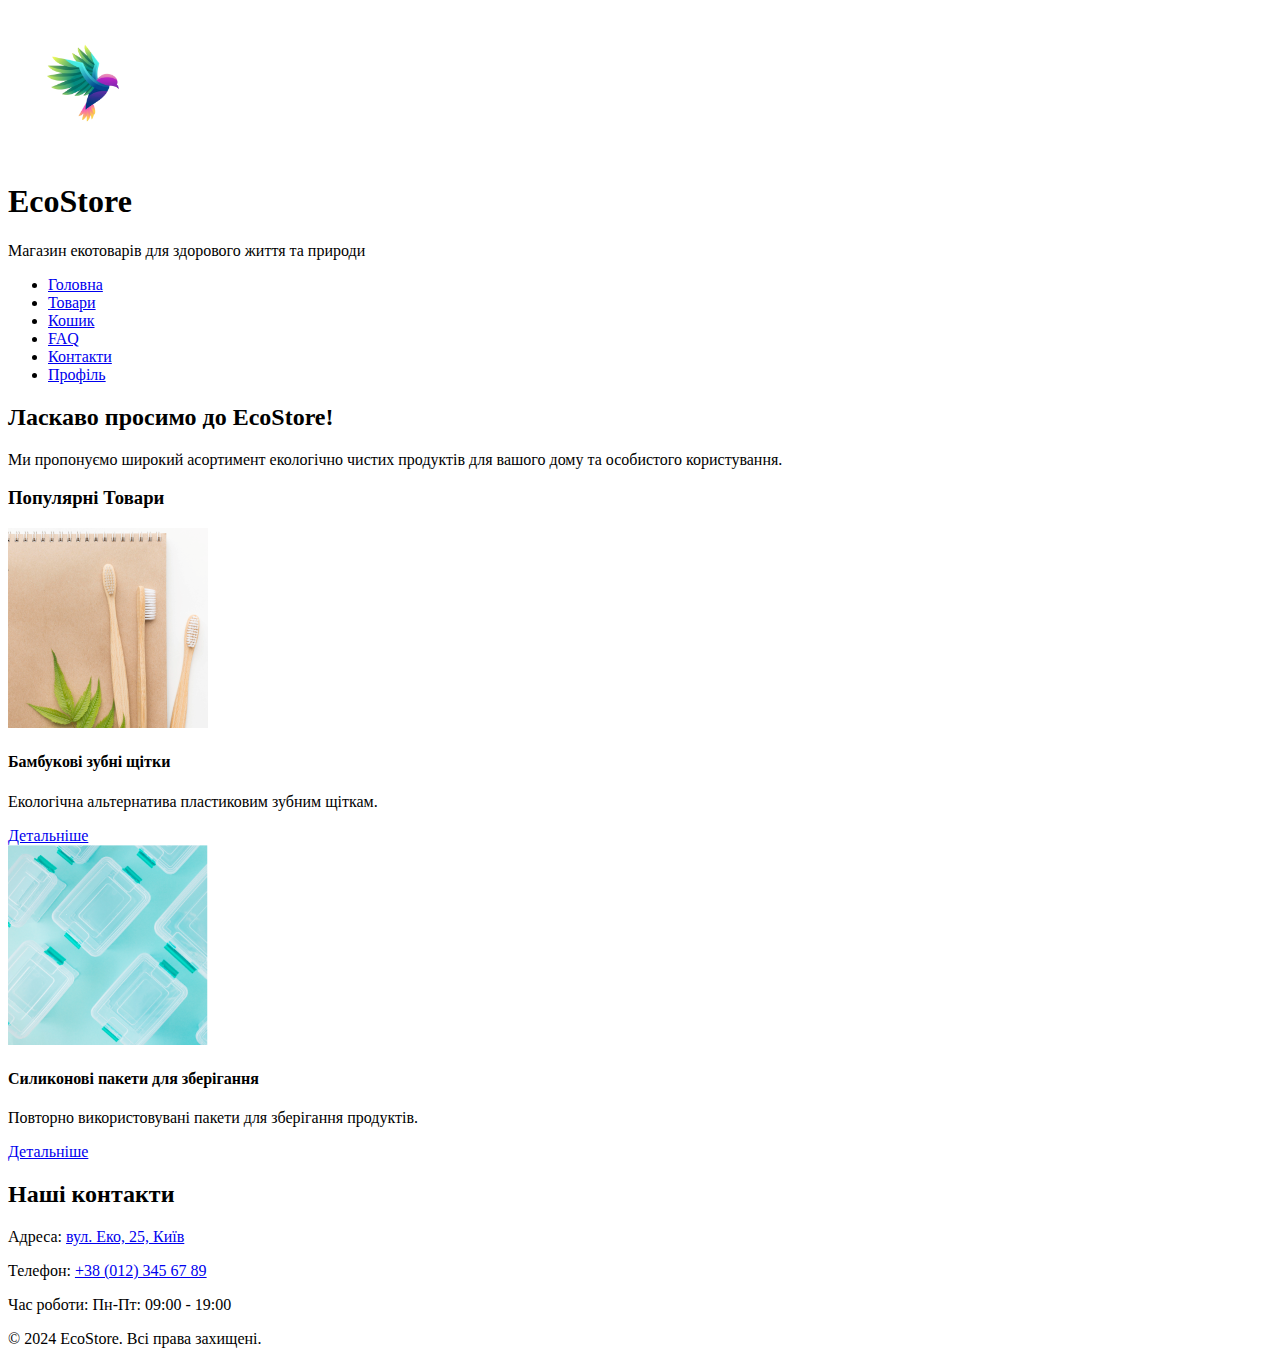
<file: shop/index.html>
<!DOCTYPE html>
<html lang="uk">
<head>
    <meta charset="UTF-8">
    <title>EcoStore - Головна</title>
    <meta name="description" content="EcoStore - Магазин екотоварів для здорового життя та природи. Широкий асортимент екологічно чистих продуктів для вашого дому та особистого користування.">
</head>
<body>
<header>
    <div class="logo">
        <!-- Використання правильного відносного шляху -->
        <img src="../images/main/ecoLogo.png" alt="EcoStore - Логотип" width="150">
        <h1>EcoStore</h1>
        <p>Магазин екотоварів для здорового життя та природи</p>
    </div>
    <nav>
        <ul>
            <li><a href="index.html">Головна</a></li>
            <li><a href="products.html">Товари</a></li>
            <li><a href="cart.html">Кошик</a></li>
            <li><a href="faq.html">FAQ</a></li>
            <li><a href="contacts.html">Контакти</a></li>
            <li><a href="profile.html">Профіль</a></li>
        </ul>
    </nav>
</header>

<main>
    <section>
        <h2>Ласкаво просимо до EcoStore!</h2>
        <p>Ми пропонуємо широкий асортимент екологічно чистих продуктів для вашого дому та особистого користування.</p>
    </section>

    <section>
        <h3>Популярні Товари</h3>
        <article>
            <!-- Використання правильного відносного шляху -->
            <img src="../images/products/product1.png" alt="Бамбукові зубні щітки" width="200">
            <h4>Бамбукові зубні щітки</h4>
            <p>Екологічна альтернатива пластиковим зубним щіткам.</p>
            <a href="product.html">Детальніше</a>
        </article>

        <article>
            <img src="../images/products/product2.png" alt="Силиконові пакети для зберігання" width="200">
            <h4>Силиконові пакети для зберігання</h4>
            <p>Повторно використовувані пакети для зберігання продуктів.</p>
            <a href="product.html">Детальніше</a>
        </article>

        <!-- Додайте більше товарів за необхідності -->
    </section>
</main>

<footer>
    <section>
        <h2>Наші контакти</h2>
        <p>Адреса: <a href="https://maps.app.goo.gl/yourStoreLocation">вул. Еко, 25, Київ</a></p>
        <p>Телефон: <a href="tel:+380123456789">+38 (012) 345 67 89</a></p>
        <p>Час роботи: Пн-Пт: 09:00 - 19:00</p>
    </section>
    <p>&copy; 2024 EcoStore. Всі права захищені.</p>
</footer>
</body>
</html>
</file>
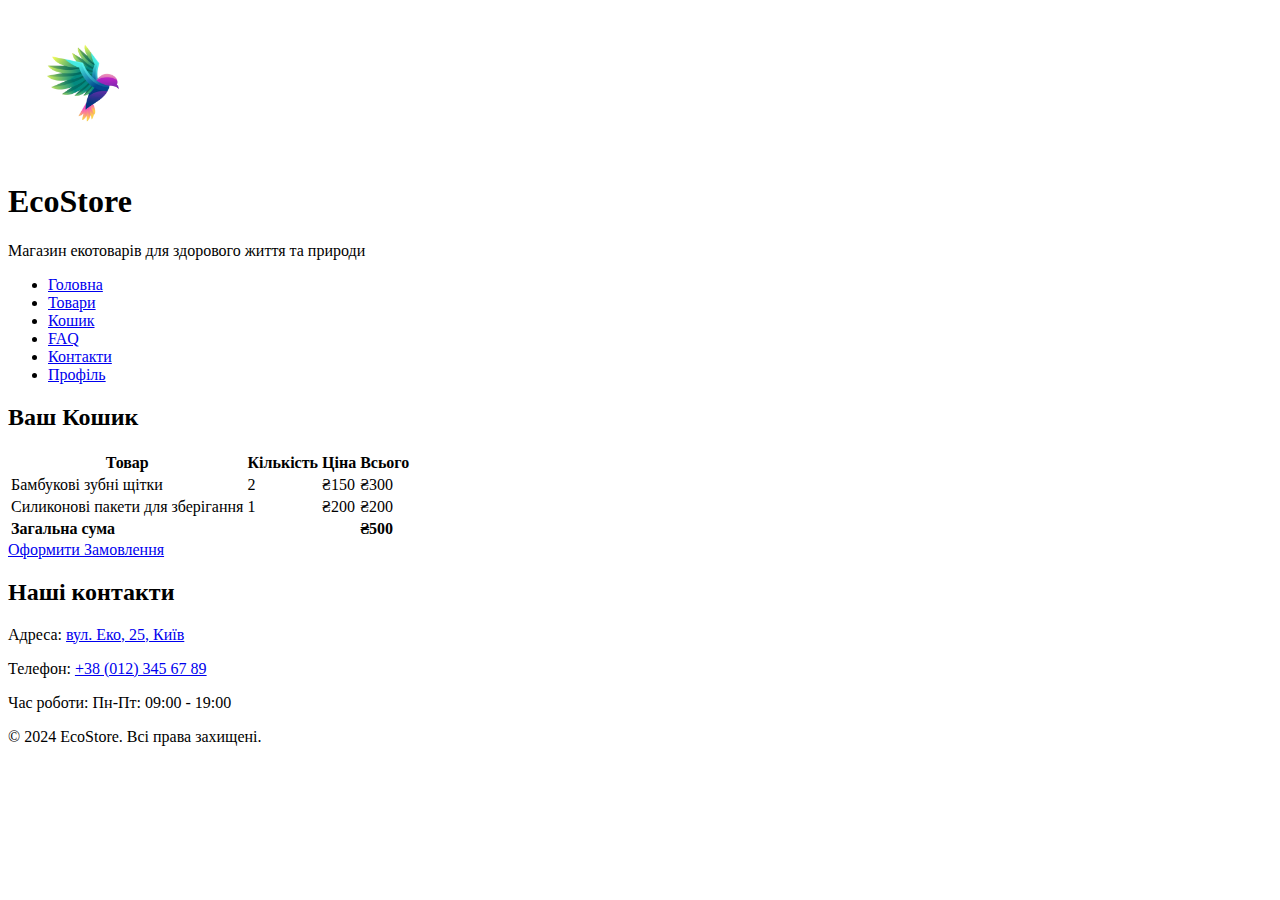
<file: shop/cart.html>
<!DOCTYPE html>
<html lang="uk">
<head>
    <meta charset="UTF-8">
    <title>Кошик - EcoStore</title>
    <meta name="description" content="Ваш кошик в EcoStore. Перегляньте товари, які ви додали до кошика, та оформіть замовлення.">
</head>
<body>
<header>
    <div class="logo">
        <img src="../images/main/ecoLogo.png" alt="EcoStore - Логотип" width="150">
        <h1>EcoStore</h1>
        <p>Магазин екотоварів для здорового життя та природи</p>
    </div>
    <nav>
        <ul>
            <li><a href="index.html">Головна</a></li>
            <li><a href="products.html">Товари</a></li>
            <li><a href="cart.html">Кошик</a></li>
            <li><a href="faq.html">FAQ</a></li>
            <li><a href="contacts.html">Контакти</a></li>
            <li><a href="profile.html">Профіль</a></li>
        </ul>
    </nav>
</header>

<main>
    <section>
        <h2>Ваш Кошик</h2>
        <table>
            <thead>
            <tr>
                <th>Товар</th>
                <th>Кількість</th>
                <th>Ціна</th>
                <th>Всього</th>
            </tr>
            </thead>
            <tbody>
            <tr>
                <td>Бамбукові зубні щітки</td>
                <td>2</td>
                <td>₴150</td>
                <td>₴300</td>
            </tr>
            <tr>
                <td>Силиконові пакети для зберігання</td>
                <td>1</td>
                <td>₴200</td>
                <td>₴200</td>
            </tr>
            <!-- Додайте більше товарів за необхідності -->
            </tbody>
            <tfoot>
            <tr>
                <td colspan="3"><strong>Загальна сума</strong></td>
                <td><strong>₴500</strong></td>
            </tr>
            </tfoot>
        </table>
        <a href="checkout.html">Оформити Замовлення</a>
    </section>
</main>

<footer>
    <section>
        <h2>Наші контакти</h2>
        <p>Адреса: <a href="https://maps.app.goo.gl/yourStoreLocation">вул. Еко, 25, Київ</a></p>
        <p>Телефон: <a href="tel:+380123456789">+38 (012) 345 67 89</a></p>
        <p>Час роботи: Пн-Пт: 09:00 - 19:00</p>
    </section>
    <p>&copy; 2024 EcoStore. Всі права захищені.</p>
</footer>
</body>
</html>
</file>
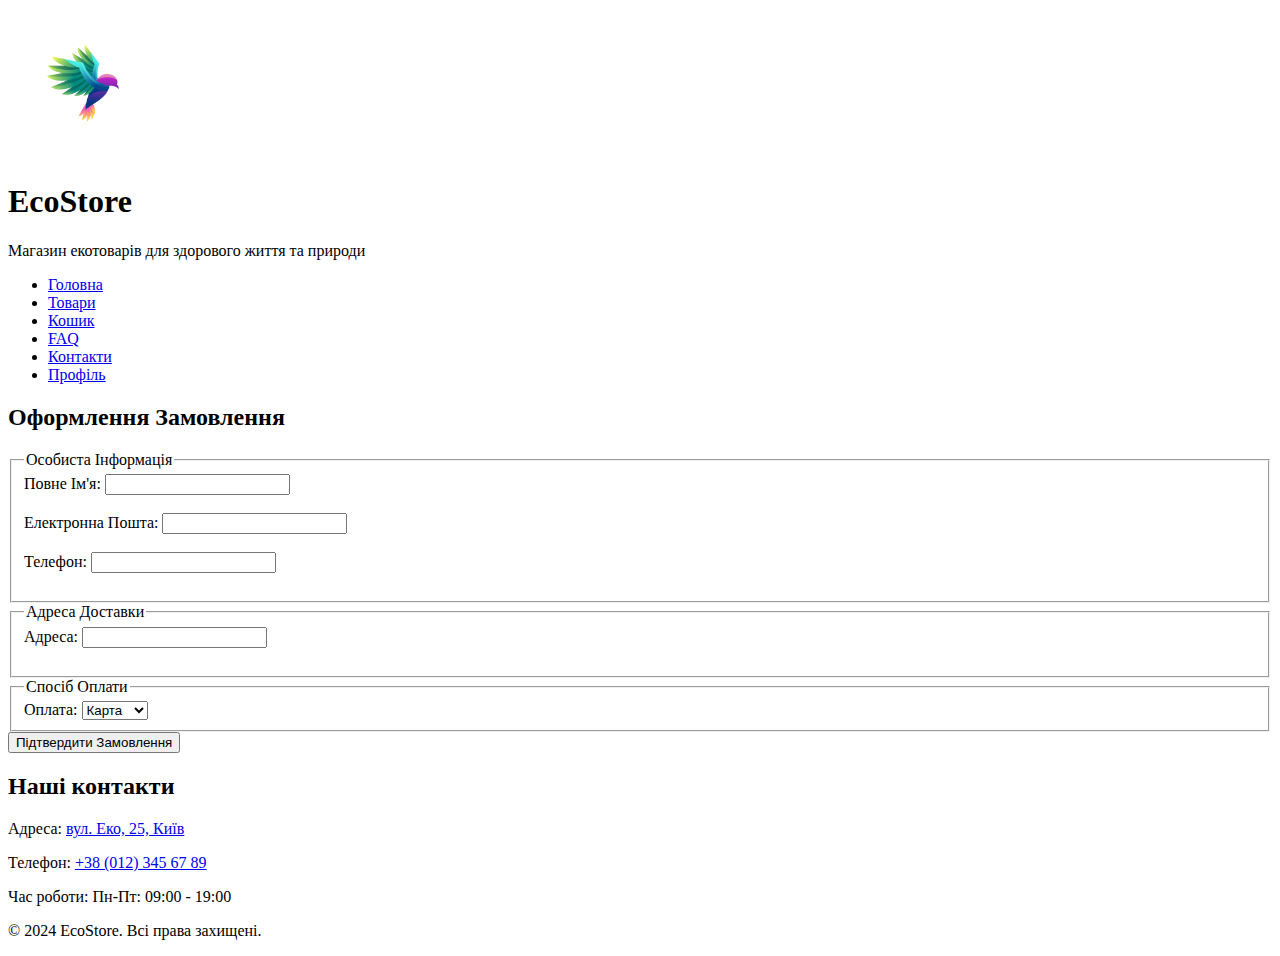
<file: shop/checkout.html>
<!DOCTYPE html>
<html lang="uk">
<head>
    <meta charset="UTF-8">
    <title>Оформлення Замовлення - EcoStore</title>
    <meta name="description" content="Оформіть ваше замовлення в EcoStore. Заповніть форму для доставки та оплати ваших екологічних товарів.">
</head>
<body>
<header>
    <div class="logo">
        <img src="../images/main/ecoLogo.png" alt="EcoStore - Логотип" width="150">
        <h1>EcoStore</h1>
        <p>Магазин екотоварів для здорового життя та природи</p>
    </div>
    <nav>
        <ul>
            <li><a href="index.html">Головна</a></li>
            <li><a href="products.html">Товари</a></li>
            <li><a href="cart.html">Кошик</a></li>
            <li><a href="faq.html">FAQ</a></li>
            <li><a href="contacts.html">Контакти</a></li>
            <li><a href="profile.html">Профіль</a></li>
        </ul>
    </nav>
</header>

<main>
    <section>
        <h2>Оформлення Замовлення</h2>
        <form action="confirmation.html" method="post">
            <fieldset>
                <legend>Особиста Інформація</legend>
                <label for="fullName">Повне Ім'я:</label>
                <input type="text" id="fullName" name="fullName" required><br><br>

                <label for="email">Електронна Пошта:</label>
                <input type="email" id="email" name="email" required><br><br>

                <label for="phone">Телефон:</label>
                <input type="tel" id="phone" name="phone" required><br><br>
            </fieldset>

            <fieldset>
                <legend>Адреса Доставки</legend>
                <label for="address">Адреса:</label>
                <input type="text" id="address" name="address" required><br><br>
            </fieldset>

            <fieldset>
                <legend>Спосіб Оплати</legend>
                <label for="payment">Оплата:</label>
                <select id="payment" name="payment" required>
                    <option value="card">Карта</option>
                    <option value="cash">Готівка</option>
                    <option value="paypal">PayPal</option>
                </select>
            </fieldset>

            <button type="submit">Підтвердити Замовлення</button>
        </form>
    </section>
</main>

<footer>
    <section>
        <h2>Наші контакти</h2>
        <p>Адреса: <a href="https://maps.app.goo.gl/yourStoreLocation">вул. Еко, 25, Київ</a></p>
        <p>Телефон: <a href="tel:+380123456789">+38 (012) 345 67 89</a></p>
        <p>Час роботи: Пн-Пт: 09:00 - 19:00</p>
    </section>
    <p>&copy; 2024 EcoStore. Всі права захищені.</p>
</footer>
</body>
</html>
</file>
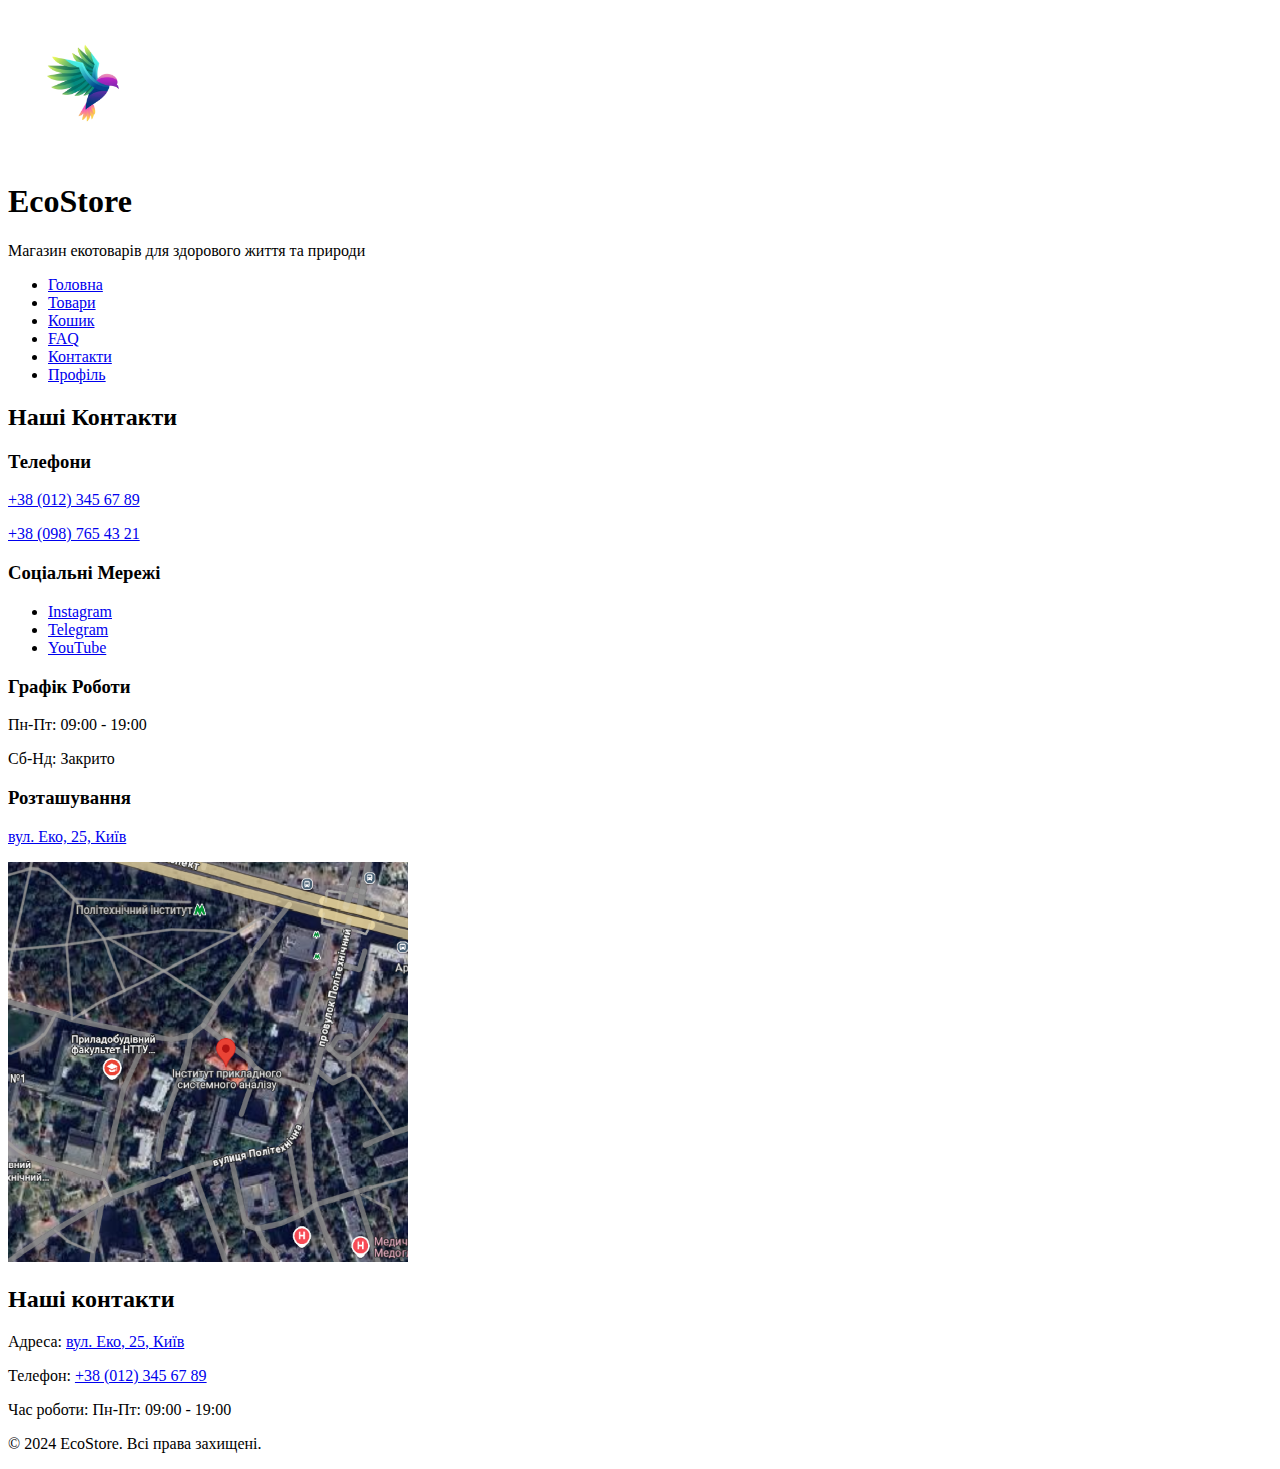
<file: shop/contacts.html>
<!DOCTYPE html>
<html lang="uk">
<head>
    <meta charset="UTF-8">
    <title>Контакти - EcoStore</title>
    <meta name="description" content="Зв'яжіться з EcoStore. Дізнайтеся нашу адресу, телефони та години роботи.">
</head>
<body>
<header>
    <div class="logo">
        <img src="../images/main/ecoLogo.png" alt="EcoStore - Логотип" width="150">
        <h1>EcoStore</h1>
        <p>Магазин екотоварів для здорового життя та природи</p>
    </div>
    <nav>
        <ul>
            <li><a href="index.html">Головна</a></li>
            <li><a href="products.html">Товари</a></li>
            <li><a href="cart.html">Кошик</a></li>
            <li><a href="faq.html">FAQ</a></li>
            <li><a href="contacts.html">Контакти</a></li>
            <li><a href="profile.html">Профіль</a></li>
        </ul>
    </nav>
</header>

<main>
    <section>
        <h2>Наші Контакти</h2>
        <article>
            <h3>Телефони</h3>
            <p><a href="tel:+380123456789">+38 (012) 345 67 89</a></p>
            <p><a href="tel:+380987654321">+38 (098) 765 43 21</a></p>
        </article>

        <article>
            <h3>Соціальні Мережі</h3>
            <ul>
                <li><a href="https://instagram.com/yourstore" target="_blank">Instagram</a></li>
                <li><a href="https://telegram.me/yourstore" target="_blank">Telegram</a></li>
                <li><a href="https://youtube.com/yourstore" target="_blank">YouTube</a></li>
            </ul>
        </article>

        <article>
            <h3>Графік Роботи</h3>
            <p>Пн-Пт: 09:00 - 19:00</p>
            <p>Сб-Нд: Закрито</p>
        </article>

        <article>
            <h3>Розташування</h3>
            <p><a href="https://maps.app.goo.gl/yourStoreLocation">вул. Еко, 25, Київ</a></p>
            <img src="../images/contacts/map.png" alt="Мапа Розташування EcoStore" width="400">
        </article>
    </section>
</main>

<footer>
    <section>
        <h2>Наші контакти</h2>
        <p>Адреса: <a href="https://maps.app.goo.gl/yourStoreLocation">вул. Еко, 25, Київ</a></p>
        <p>Телефон: <a href="tel:+380123456789">+38 (012) 345 67 89</a></p>
        <p>Час роботи: Пн-Пт: 09:00 - 19:00</p>
    </section>
    <p>&copy; 2024 EcoStore. Всі права захищені.</p>
</footer>
</body>
</html>
</file>
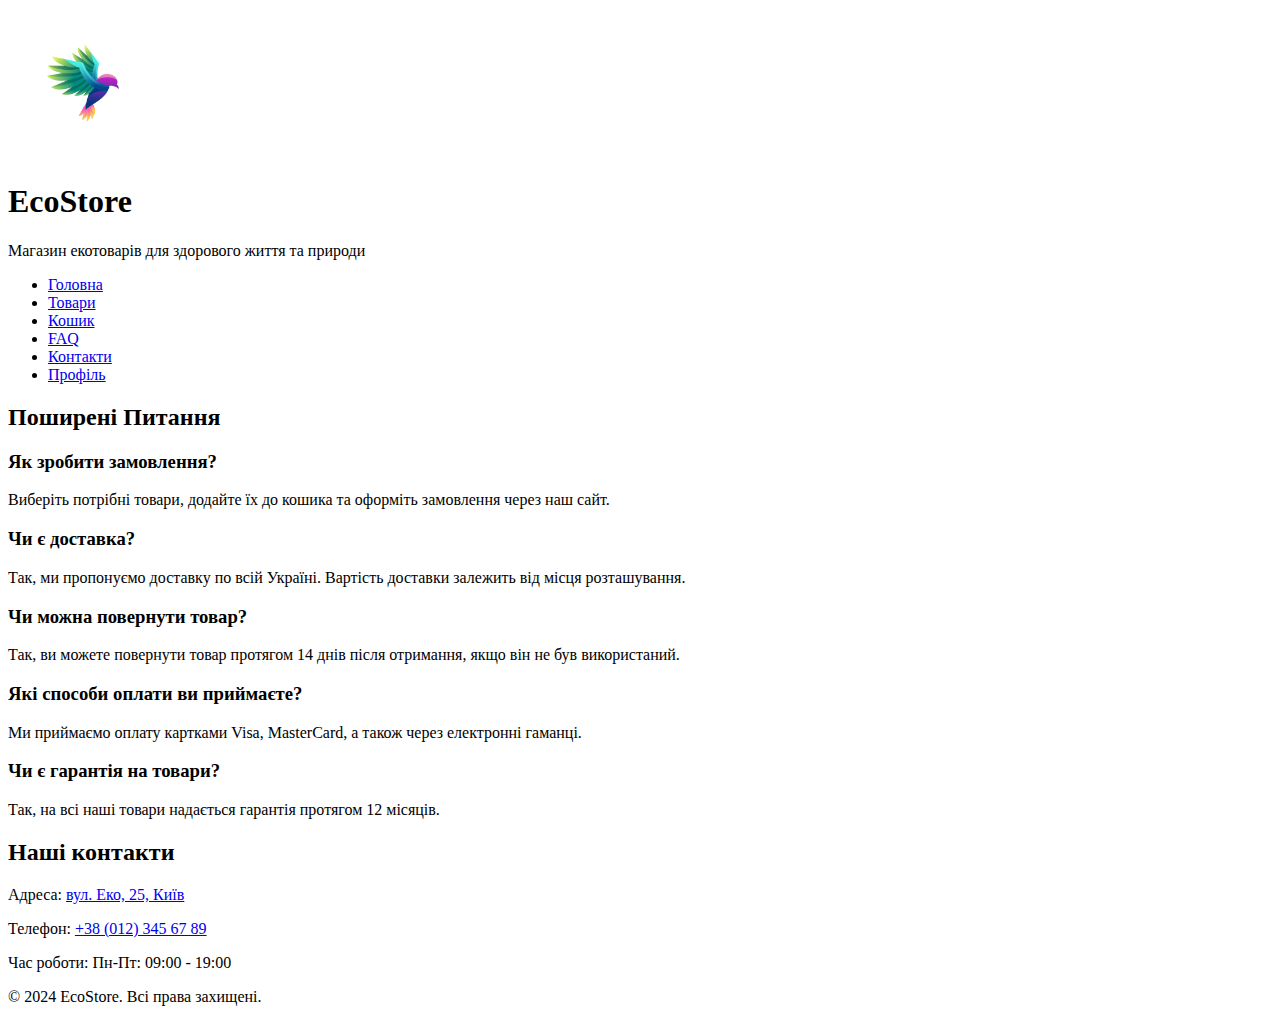
<file: shop/faq.html>
<!DOCTYPE html>
<html lang="uk">
<head>
    <meta charset="UTF-8">
    <title>FAQ - EcoStore</title>
    <meta name="description" content="Поширені питання та відповіді від EcoStore. Дізнайтеся більше про наші товари, доставку та політику повернення.">
</head>
<body>
<header>
    <div class="logo">
        <img src="../images/main/ecoLogo.png" alt="EcoStore - Логотип" width="150">
        <h1>EcoStore</h1>
        <p>Магазин екотоварів для здорового життя та природи</p>
    </div>
    <nav>
        <ul>
            <li><a href="index.html">Головна</a></li>
            <li><a href="products.html">Товари</a></li>
            <li><a href="cart.html">Кошик</a></li>
            <li><a href="faq.html">FAQ</a></li>
            <li><a href="contacts.html">Контакти</a></li>
            <li><a href="profile.html">Профіль</a></li>
        </ul>
    </nav>
</header>

<main>
    <section>
        <h2>Поширені Питання</h2>
        <article>
            <h3>Як зробити замовлення?</h3>
            <p>Виберіть потрібні товари, додайте їх до кошика та оформіть замовлення через наш сайт.</p>
        </article>
        <article>
            <h3>Чи є доставка?</h3>
            <p>Так, ми пропонуємо доставку по всій Україні. Вартість доставки залежить від місця розташування.</p>
        </article>
        <article>
            <h3>Чи можна повернути товар?</h3>
            <p>Так, ви можете повернути товар протягом 14 днів після отримання, якщо він не був використаний.</p>
        </article>
        <article>
            <h3>Які способи оплати ви приймаєте?</h3>
            <p>Ми приймаємо оплату картками Visa, MasterCard, а також через електронні гаманці.</p>
        </article>
        <article>
            <h3>Чи є гарантія на товари?</h3>
            <p>Так, на всі наші товари надається гарантія протягом 12 місяців.</p>
        </article>
        <!-- Додайте більше питань за необхідності -->
    </section>
</main>

<footer>
    <section>
        <h2>Наші контакти</h2>
        <p>Адреса: <a href="https://maps.app.goo.gl/yourStoreLocation">вул. Еко, 25, Київ</a></p>
        <p>Телефон: <a href="tel:+380123456789">+38 (012) 345 67 89</a></p>
        <p>Час роботи: Пн-Пт: 09:00 - 19:00</p>
    </section>
    <p>&copy; 2024 EcoStore. Всі права захищені.</p>
</footer>
</body>
</html>
</file>
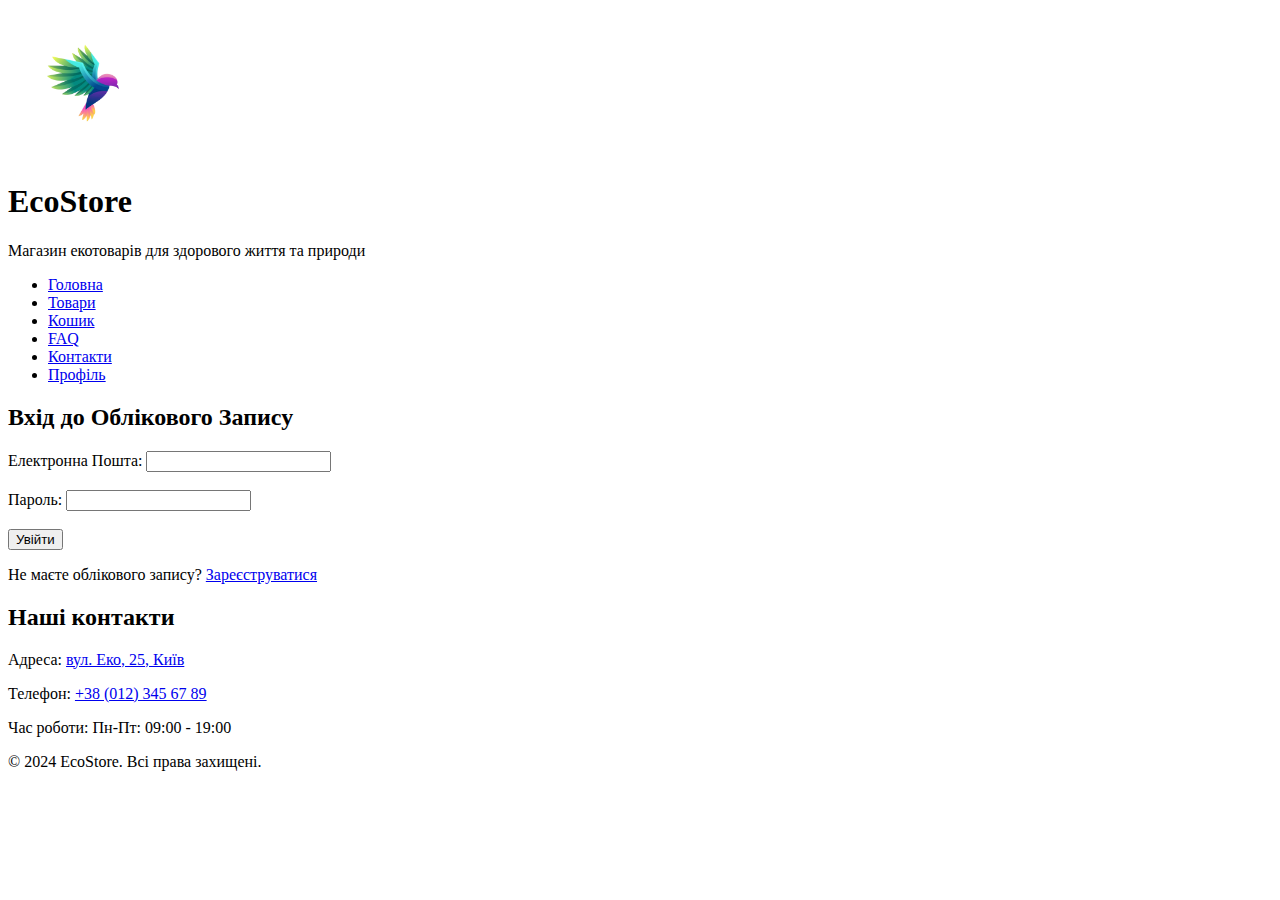
<file: shop/login.html>
<!DOCTYPE html>
<html lang="uk">
<head>
    <meta charset="UTF-8">
    <title>Вхід - EcoStore</title>
    <meta name="description" content="Увійдіть до вашого облікового запису в EcoStore, щоб керувати замовленнями та профілем.">
</head>
<body>
<header>
    <div class="logo">
        <img src="../images/main/ecoLogo.png" alt="EcoStore - Логотип" width="150">
        <h1>EcoStore</h1>
        <p>Магазин екотоварів для здорового життя та природи</p>
    </div>
    <nav>
        <ul>
            <li><a href="index.html">Головна</a></li>
            <li><a href="products.html">Товари</a></li>
            <li><a href="cart.html">Кошик</a></li>
            <li><a href="faq.html">FAQ</a></li>
            <li><a href="contacts.html">Контакти</a></li>
            <li><a href="profile.html">Профіль</a></li>
        </ul>
    </nav>
</header>

<main>
    <section>
        <h2>Вхід до Облікового Запису</h2>
        <form action="profile.html" method="post">
            <label for="email">Електронна Пошта:</label>
            <input type="email" id="email" name="email" required><br><br>

            <label for="password">Пароль:</label>
            <input type="password" id="password" name="password" required><br><br>

            <button type="submit">Увійти</button>
        </form>
        <p>Не маєте облікового запису? <a href="register.html">Зареєструватися</a></p>
    </section>
</main>

<footer>
    <section>
        <h2>Наші контакти</h2>
        <p>Адреса: <a href="https://maps.app.goo.gl/yourStoreLocation">вул. Еко, 25, Київ</a></p>
        <p>Телефон: <a href="tel:+380123456789">+38 (012) 345 67 89</a></p>
        <p>Час роботи: Пн-Пт: 09:00 - 19:00</p>
    </section>
    <p>&copy; 2024 EcoStore. Всі права захищені.</p>
</footer>
</body>
</html>
</file>
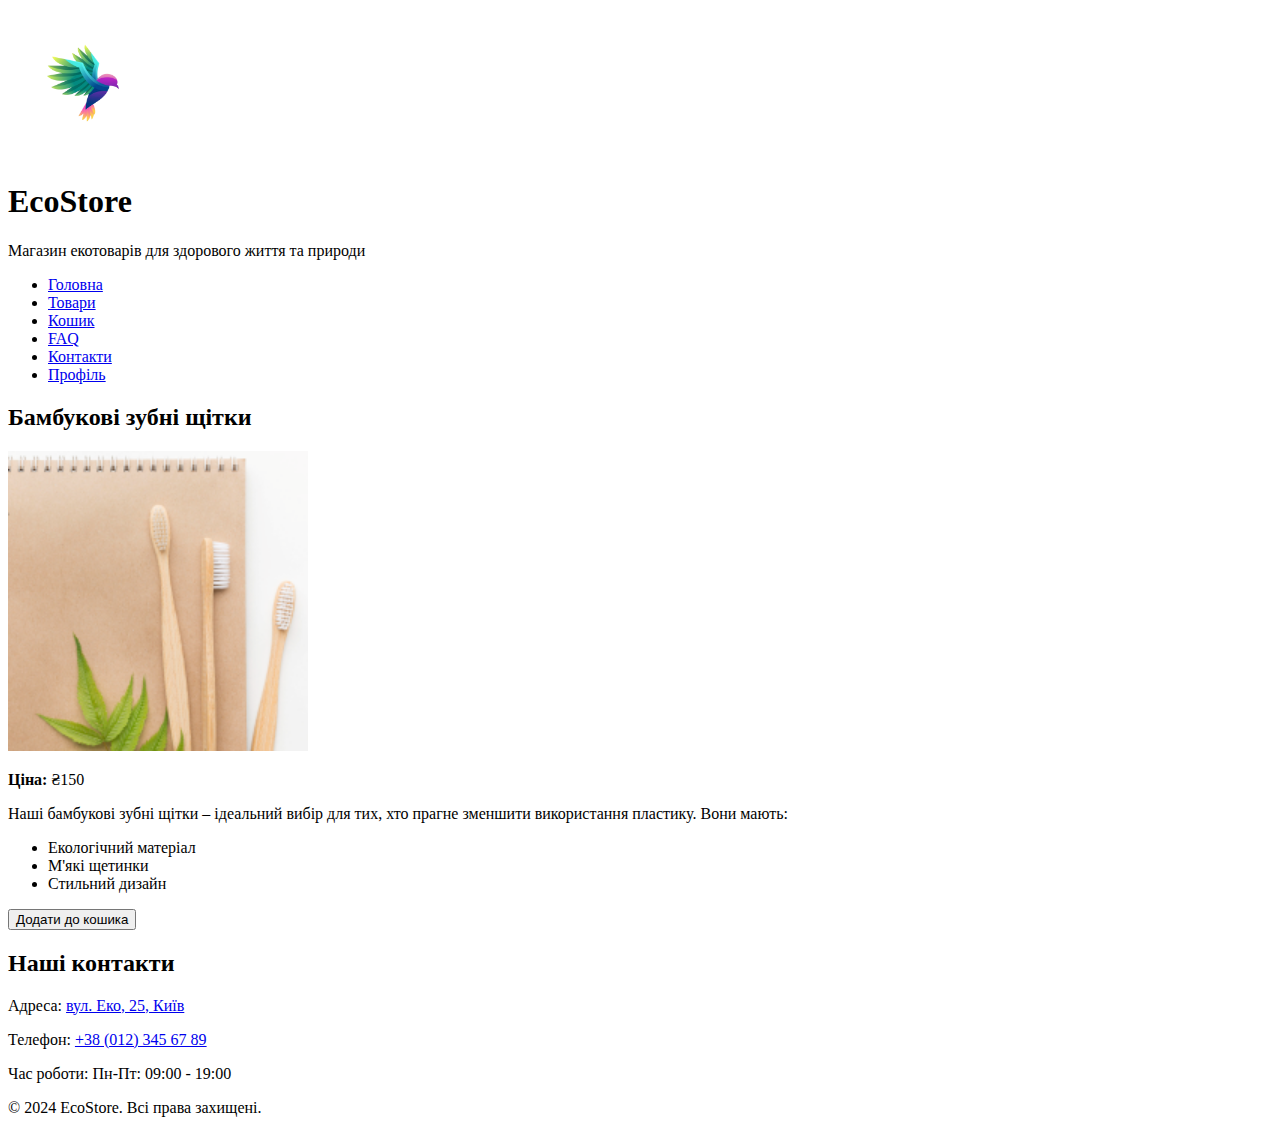
<file: shop/product.html>
<!DOCTYPE html>
<html lang="uk">
<head>
    <meta charset="UTF-8">
    <title>Бамбукові зубні щітки - EcoStore</title>
    <meta name="description" content="Бамбукові зубні щітки від EcoStore - екологічна альтернатива пластиковим зубним щіткам. Замовляйте зараз!">
</head>
<body>
<header>
    <div class="logo">
        <img src="../images/main/ecoLogo.png" alt="EcoStore - Логотип" width="150">
        <h1>EcoStore</h1>
        <p>Магазин екотоварів для здорового життя та природи</p>
    </div>
    <nav>
        <ul>
            <li><a href="index.html">Головна</a></li>
            <li><a href="products.html">Товари</a></li>
            <li><a href="cart.html">Кошик</a></li>
            <li><a href="faq.html">FAQ</a></li>
            <li><a href="contacts.html">Контакти</a></li>
            <li><a href="profile.html">Профіль</a></li>
        </ul>
    </nav>
</header>

<main>
    <section>
        <h2>Бамбукові зубні щітки</h2>
        <img src="../images/products/product1.png" alt="Бамбукові зубні щітки" width="300">
        <p><strong>Ціна:</strong> ₴150</p>
        <p>Наші бамбукові зубні щітки – ідеальний вибір для тих, хто прагне зменшити використання пластику. Вони мають:</p>
        <ul>
            <li>Екологічний матеріал</li>
            <li>М'які щетинки</li>
            <li>Стильний дизайн</li>
        </ul>
        <button>Додати до кошика</button>
    </section>
</main>

<footer>
    <section>
        <h2>Наші контакти</h2>
        <p>Адреса: <a href="https://maps.app.goo.gl/yourStoreLocation">вул. Еко, 25, Київ</a></p>
        <p>Телефон: <a href="tel:+380123456789">+38 (012) 345 67 89</a></p>
        <p>Час роботи: Пн-Пт: 09:00 - 19:00</p>
    </section>
    <p>&copy; 2024 EcoStore. Всі права захищені.</p>
</footer>
</body>
</html>
</file>
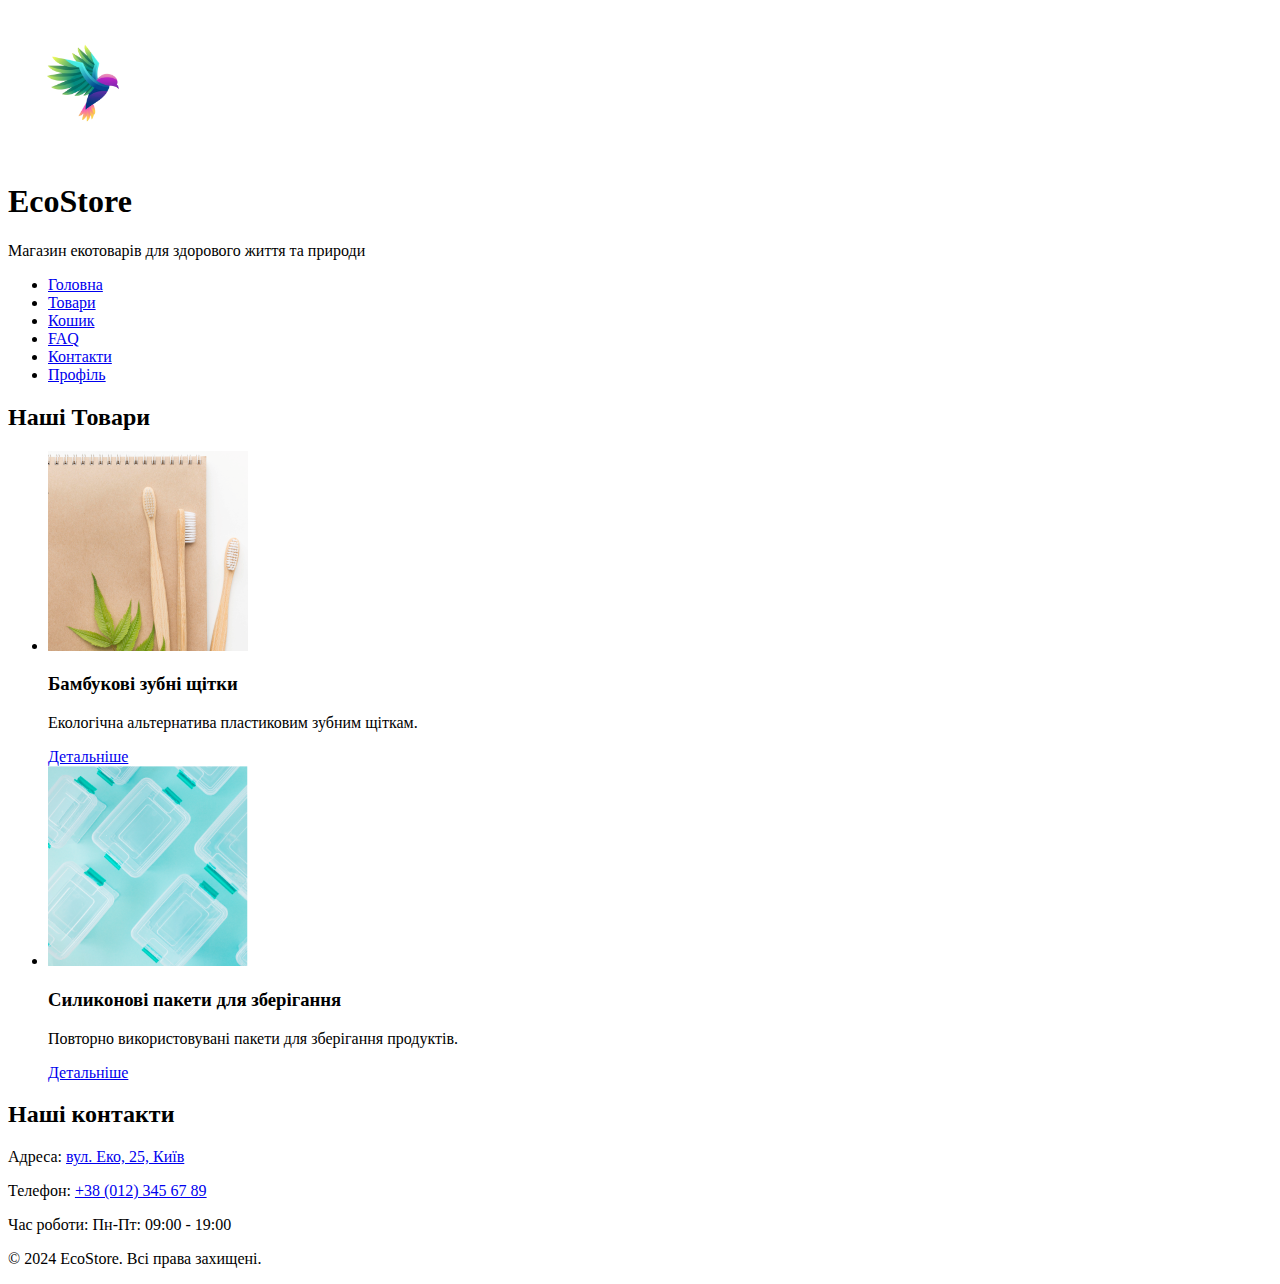
<file: shop/products.html>
<!DOCTYPE html>
<html lang="uk">
<head>
    <meta charset="UTF-8">
    <title>Товари - EcoStore</title>
    <meta name="description" content="Каталог екологічних товарів від EcoStore. Обирайте з широкого асортименту екотоварів для вашого дому та особистого користування.">
</head>
<body>
<header>
    <div class="logo">
        <img src="../images/main/ecoLogo.png" alt="EcoStore - Логотип" width="150">
        <h1>EcoStore</h1>
        <p>Магазин екотоварів для здорового життя та природи</p>
    </div>
    <nav>
        <ul>
            <li><a href="index.html">Головна</a></li>
            <li><a href="products.html">Товари</a></li>
            <li><a href="cart.html">Кошик</a></li>
            <li><a href="faq.html">FAQ</a></li>
            <li><a href="contacts.html">Контакти</a></li>
            <li><a href="profile.html">Профіль</a></li>
        </ul>
    </nav>
</header>

<main>
    <section>
        <h2>Наші Товари</h2>
        <ul>
            <li>
                <img src="../images/products/product1.png" alt="Бамбукові зубні щітки" width="200">
                <h3>Бамбукові зубні щітки</h3>
                <p>Екологічна альтернатива пластиковим зубним щіткам.</p>
                <a href="product.html">Детальніше</a>
            </li>
            <li>
                <img src="../images/products/product2.png" alt="Силиконові пакети для зберігання" width="200">
                <h3>Силиконові пакети для зберігання</h3>
                <p>Повторно використовувані пакети для зберігання продуктів.</p>
                <a href="product.html">Детальніше</a>
            </li>
            <!-- Додайте більше товарів за необхідності -->
        </ul>
    </section>
</main>

<footer>
    <section>
        <h2>Наші контакти</h2>
        <p>Адреса: <a href="https://maps.app.goo.gl/yourStoreLocation">вул. Еко, 25, Київ</a></p>
        <p>Телефон: <a href="tel:+380123456789">+38 (012) 345 67 89</a></p>
        <p>Час роботи: Пн-Пт: 09:00 - 19:00</p>
    </section>
    <p>&copy; 2024 EcoStore. Всі права захищені.</p>
</footer>
</body>
</html>
</file>
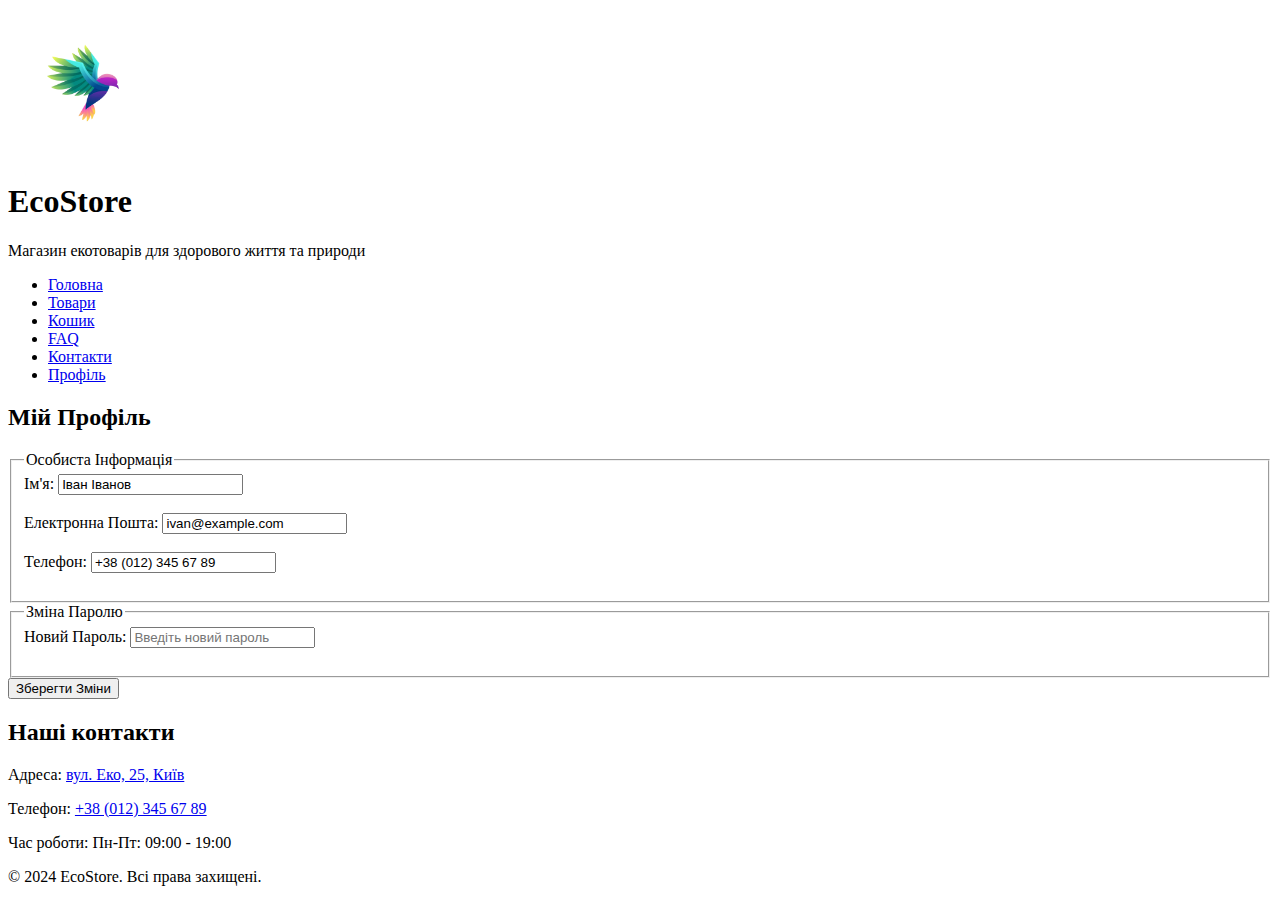
<file: shop/profile.html>
<!DOCTYPE html>
<html lang="uk">
<head>
    <meta charset="UTF-8">
    <title>Профіль - EcoStore</title>
    <meta name="description" content="Перегляньте та оновіть ваш профіль в EcoStore. Управління особистою інформацією та налаштуваннями.">
</head>
<body>
<header>
    <div class="logo">
        <img src="../images/main/ecoLogo.png" alt="EcoStore - Логотип" width="150">
        <h1>EcoStore</h1>
        <p>Магазин екотоварів для здорового життя та природи</p>
    </div>
    <nav>
        <ul>
            <li><a href="index.html">Головна</a></li>
            <li><a href="products.html">Товари</a></li>
            <li><a href="cart.html">Кошик</a></li>
            <li><a href="faq.html">FAQ</a></li>
            <li><a href="contacts.html">Контакти</a></li>
            <li><a href="profile.html">Профіль</a></li>
        </ul>
    </nav>
</header>

<main>
    <section>
        <h2>Мій Профіль</h2>
        <form action="updateProfile.html" method="post">
            <fieldset>
                <legend>Особиста Інформація</legend>
                <label for="username">Ім'я:</label>
                <input type="text" id="username" name="username" value="Іван Іванов" required><br><br>

                <label for="email">Електронна Пошта:</label>
                <input type="email" id="email" name="email" value="ivan@example.com" required><br><br>

                <label for="phone">Телефон:</label>
                <input type="tel" id="phone" name="phone" value="+38 (012) 345 67 89" required><br><br>
            </fieldset>

            <fieldset>
                <legend>Зміна Паролю</legend>
                <label for="password">Новий Пароль:</label>
                <input type="password" id="password" name="password" placeholder="Введіть новий пароль"><br><br>
            </fieldset>

            <button type="submit">Зберегти Зміни</button>
        </form>
    </section>
</main>

<footer>
    <section>
        <h2>Наші контакти</h2>
        <p>Адреса: <a href="https://maps.app.goo.gl/yourStoreLocation">вул. Еко, 25, Київ</a></p>
        <p>Телефон: <a href="tel:+380123456789">+38 (012) 345 67 89</a></p>
        <p>Час роботи: Пн-Пт: 09:00 - 19:00</p>
    </section>
    <p>&copy; 2024 EcoStore. Всі права захищені.</p>
</footer>
</body>
</html>
</file>
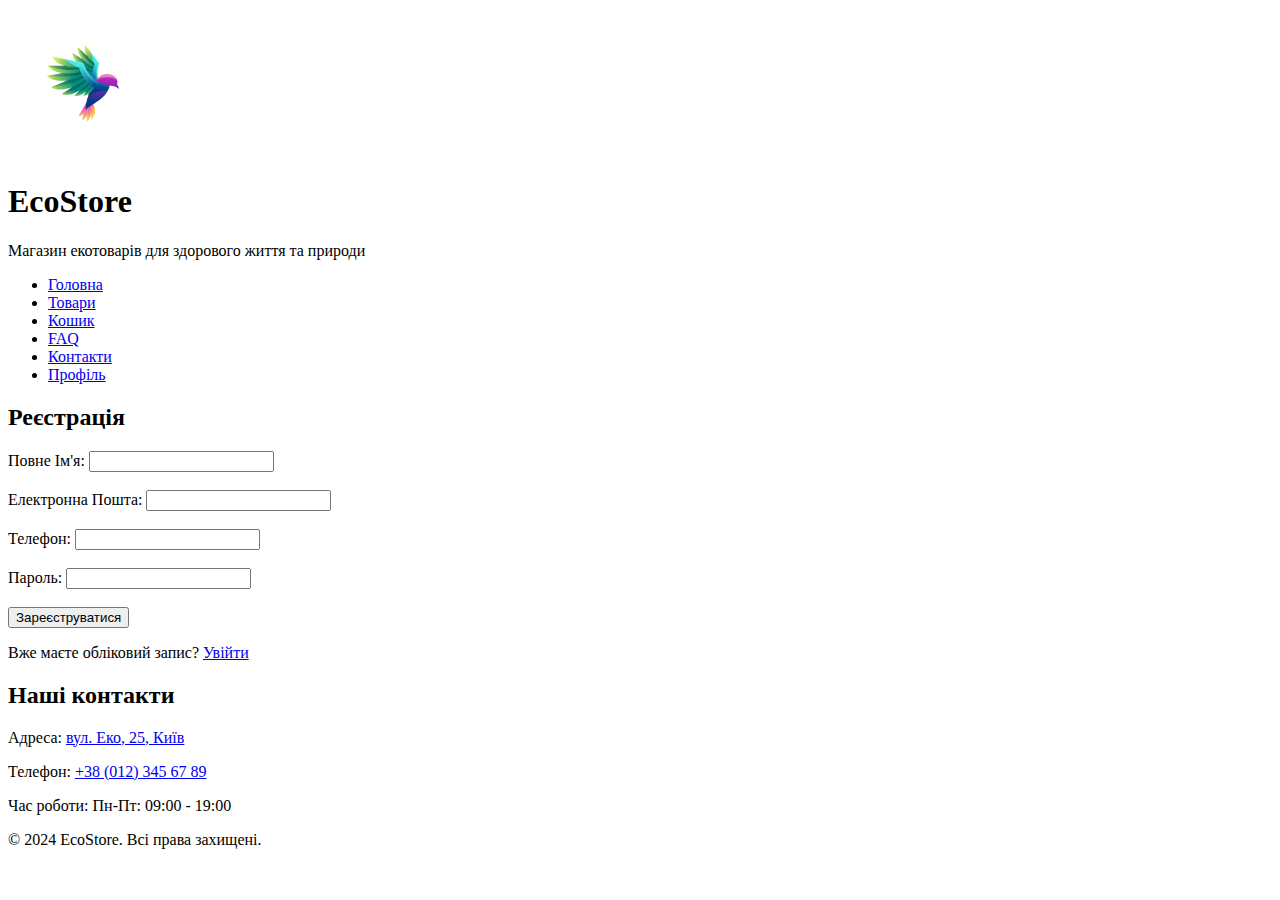
<file: shop/register.html>
<!DOCTYPE html>
<html lang="uk">
<head>
    <meta charset="UTF-8">
    <title>Реєстрація - EcoStore</title>
    <meta name="description" content="Створіть обліковий запис в EcoStore, щоб легко робити замовлення та керувати вашим профілем.">
</head>
<body>
<header>
    <div class="logo">
        <img src="../images/main/ecoLogo.png" alt="EcoStore - Логотип" width="150">
        <h1>EcoStore</h1>
        <p>Магазин екотоварів для здорового життя та природи</p>
    </div>
    <nav>
        <ul>
            <li><a href="index.html">Головна</a></li>
            <li><a href="products.html">Товари</a></li>
            <li><a href="cart.html">Кошик</a></li>
            <li><a href="faq.html">FAQ</a></li>
            <li><a href="contacts.html">Контакти</a></li>
            <li><a href="profile.html">Профіль</a></li>
        </ul>
    </nav>
</header>

<main>
    <section>
        <h2>Реєстрація</h2>
        <form action="profile.html" method="post">
            <label for="fullName">Повне Ім'я:</label>
            <input type="text" id="fullName" name="fullName" required><br><br>

            <label for="email">Електронна Пошта:</label>
            <input type="email" id="email" name="email" required><br><br>

            <label for="phone">Телефон:</label>
            <input type="tel" id="phone" name="phone" required><br><br>

            <label for="password">Пароль:</label>
            <input type="password" id="password" name="password" required><br><br>

            <button type="submit">Зареєструватися</button>
        </form>
        <p>Вже маєте обліковий запис? <a href="login.html">Увійти</a></p>
    </section>
</main>

<footer>
    <section>
        <h2>Наші контакти</h2>
        <p>Адреса: <a href="https://maps.app.goo.gl/yourStoreLocation">вул. Еко, 25, Київ</a></p>
        <p>Телефон: <a href="tel:+380123456789">+38 (012) 345 67 89</a></p>
        <p>Час роботи: Пн-Пт: 09:00 - 19:00</p>
    </section>
    <p>&copy; 2024 EcoStore. Всі права захищені.</p>
</footer>
</body>
</html>
</file>
